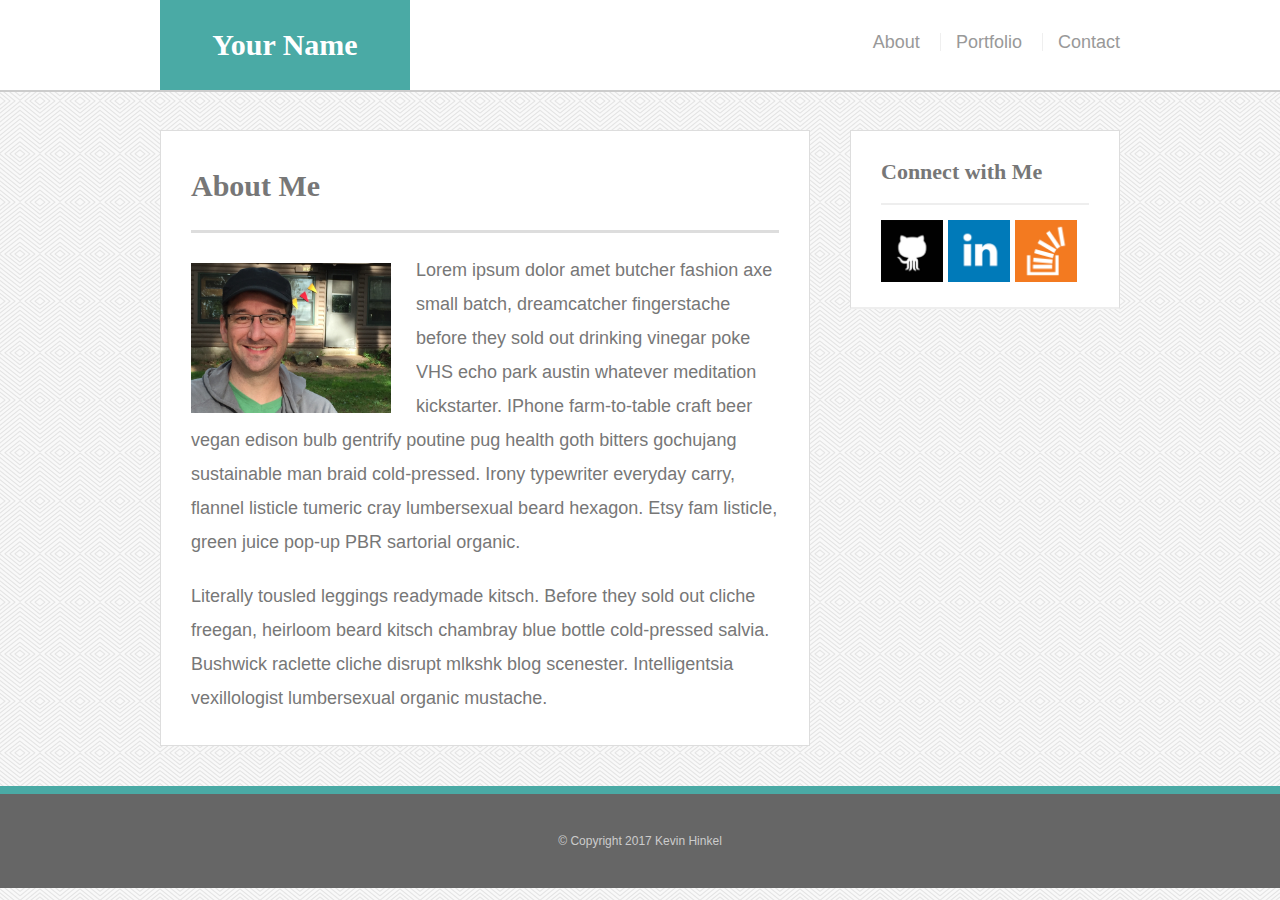
<file: index.html>
<!DOCTYPE html>
<html>
<head>
	<title>About Me</title>
	<link rel="stylesheet" type="text/css" href="assets/css/reset.css">
	<link rel="stylesheet" type="text/css" href="assets/css/style.css">
	<meta name="viewport" content="width=device-width, initial-scale=1.0">
</head>
<body>
	<header id="masthead">
	<div class="container">	
			<a href="index.html" id="logo">Your Name</a>
			<nav>
				<a href="index.html">About</a>
				<a href="portfolio.html">Portfolio</a>
				<a href="contact.html">Contact</a>
			</nav>
		</div>	
	</header>

	<div id="main-container" class="container">	
		
		<section class="main-section">
			<h1>About Me</h1>
			
			<img src="assets/images/portrait.jpg"
			class="auth-image" alt="self portrait">

			<p>Lorem ipsum dolor amet butcher fashion axe small batch, dreamcatcher fingerstache before they sold out drinking vinegar poke VHS echo park austin whatever meditation kickstarter. IPhone farm-to-table craft beer vegan edison bulb gentrify poutine pug health goth bitters gochujang sustainable man braid cold-pressed. Irony typewriter everyday carry, flannel listicle tumeric cray lumbersexual beard hexagon. Etsy fam listicle, green juice pop-up PBR sartorial organic.</p>
			
			<p>Literally tousled leggings readymade kitsch. Before they sold out cliche freegan, heirloom beard kitsch chambray blue bottle cold-pressed salvia. Bushwick raclette cliche disrupt mlkshk blog scenester. Intelligentsia vexillologist lumbersexual organic mustache.</p>

		</section>

		<section class="sidebar">
			<div id="connect">
				<h2>Connect with Me</h2>
				
				<img src="assets/images/github-128.png" class="social" alt="Github">
				<img src="assets/images/linkedin-128.png" class="social" alt="LinkedIn">
				<img src="assets/images/stackoverflow-128.png" class="social" alt="Stack Overflow">
			</div>
		</section>
	</div>
	
	<footer>
		<div class="container">
			&copy; Copyright 2017 Kevin Hinkel

		</div>
	</footer>
</body>
</html>
</file>
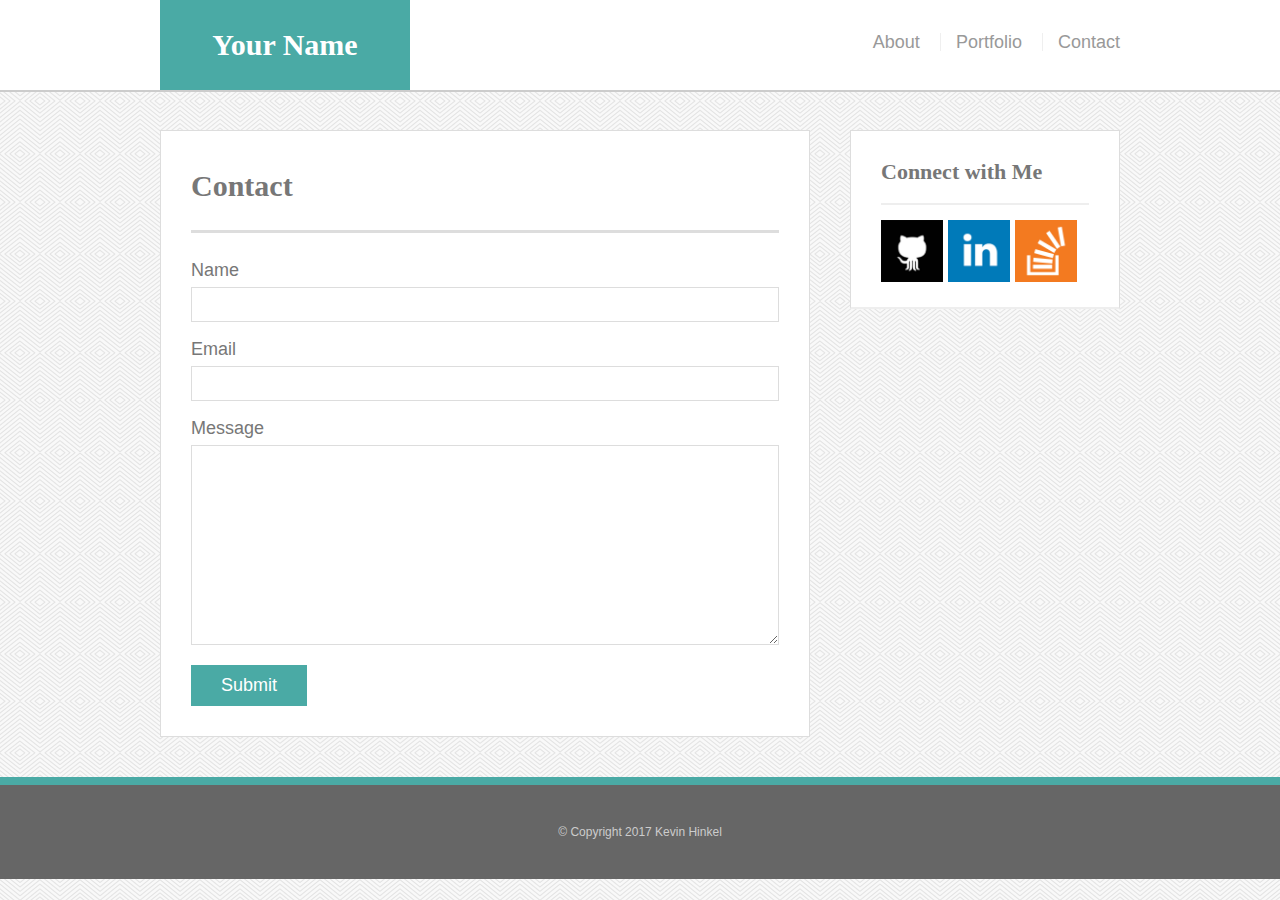
<file: contact.html>
<!DOCTYPE html>
<html>
<head>
	<title>Contact</title>
	<link rel="stylesheet" type="text/css" href="assets/css/reset.css">
	<link rel="stylesheet" type="text/css" href="assets/css/style.css">
	<meta name="viewport" content="width=device-width, initial-scale=1.0">	
</head>
<body>
	<header id="masthead">
	<div class="container">	
			<a href="index.html" id="logo">Your Name</a>
			<nav>
				<a href="index.html">About</a>
				<a href="portfolio.html">Portfolio</a>
				<a href="contact.html">Contact</a>
			</nav>
		</div>	
	</header>

	<div id="main-container" class="container">	
		<section class="main-section">
			<h1>Contact</h1>

			<form id="contact-form">
				<ul>
					<li>
						<label for="name">Name</label>
						<input type="text" name="name" id="name" required="required">
					</li>		

					<li>
						<label for="email">Email</label>
						<input type="text" name="email" id="email" required="required">
					</li>	
					
					<li>
						<label for="message">Message</label>
						<textarea id="message" name="message" required="required"></textarea>
					</li>	
				</ul> 
				<input type="submit" name="submit">
			</form>
			
		</section>

		<section class="sidebar">
			<div id="connect">
				<h2>Connect with Me</h2>
				
				<img src="assets/images/github-128.png" class="social" alt="Github">
				<img src="assets/images/linkedin-128.png" class="social" alt="LinkedIn">
				<img src="assets/images/stackoverflow-128.png" class="social" alt="Stack Overflow">
			</div>
		</section>
	</div>
	
	<footer>
		<div class="container">
			&copy; Copyright 2017 Kevin Hinkel

		</div>
	</footer>
</body>
</html>
</file>
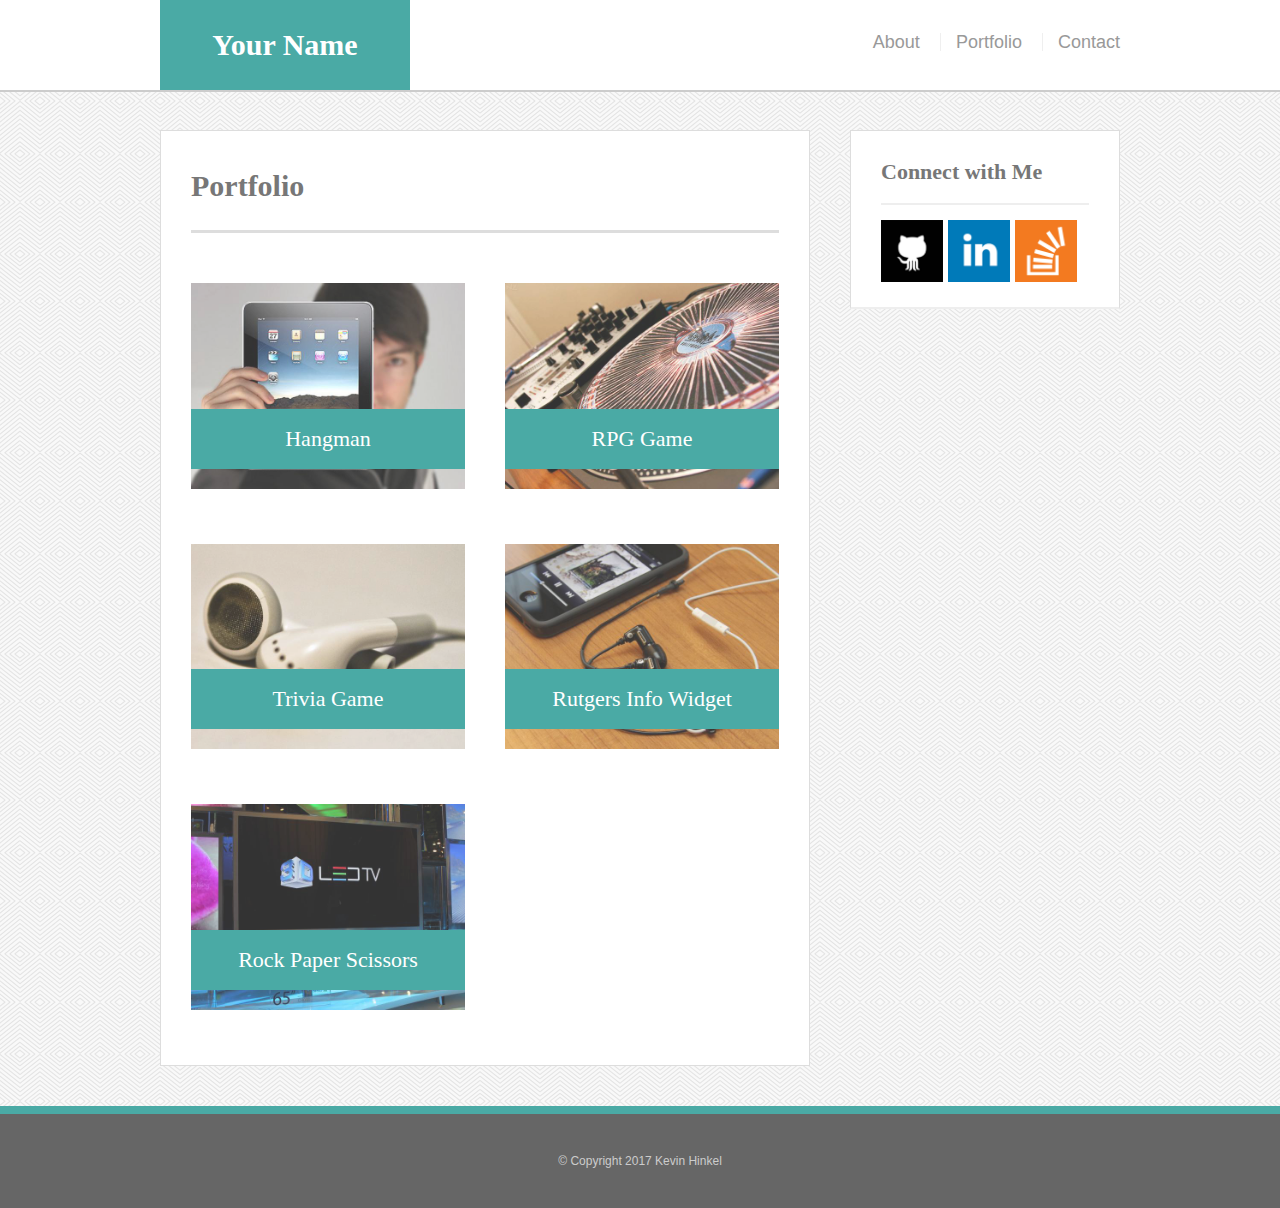
<file: portfolio.html>
<!DOCTYPE html>
<html>
<head>
	<title>Portfolio</title>
	<link rel="stylesheet" type="text/css" href="assets/css/reset.css">
	<link rel="stylesheet" type="text/css" href="assets/css/style.css">
	<meta name="viewport" content="width=device-width, initial-scale=1.0">
</head>
<body>
	<header id="masthead">
	<div class="container">	
			<a href="index.html" id="logo">Your Name</a>
			<nav>
				<a href="index.html">About</a>
				<a href="portfolio.html">Portfolio</a>
				<a href="contact.html">Contact</a>
			</nav>
		</div>	
	</header>

	<div id="main-container" class="container">	
		<section class="main-section">
			<h1>Portfolio</h1>
			
			<div class="work">
				<img src="assets/images/technics-q-c-640-480-1.jpg"
				class="auth-image" alt="hangman">

				<h3>Hangman</h3>
			</div>

			<div class="work">
				<img src="assets/images/technics-q-c-640-480-2.jpg"
				class="auth-image" alt="RPG Game">

				<h3>RPG Game</h3>
			</div>

			<div class="work">
				<img src="assets/images/technics-q-c-640-480-5.jpg"
				class="auth-image" alt="Trivia Game">

				<h3>Trivia Game</h3>
			</div>

			<div class="work">
				<img src="assets/images/technics-q-c-640-480-7.jpg"
				class="auth-image" alt="Rutgers Info Widget">

				<h3>Rutgers Info Widget</h3>
			</div>

			<div class="work">
				<img src="assets/images/technics-q-c-640-480-9.jpg"
				class="auth-image" alt="Rock Paper Scissors">

				<h3>Rock Paper Scissors</h3>
			</div>

		</section>

		<section class="sidebar">
			<div id="connect">
				<h2>Connect with Me</h2>
				
				<img src="assets/images/github-128.png" class="social" alt="Github">
				<img src="assets/images/linkedin-128.png" class="social" alt="LinkedIn">
				<img src="assets/images/stackoverflow-128.png" class="social" alt="Stack Overflow">
			</div>
		</section>
	</div>
	
	<footer>
		<div class="container">
			&copy; Copyright 2017 Kevin Hinkel

		</div>
	</footer>
</body>
</html>
</file>
<file: assets/css/style.css>
* {
	box-sizing: border-box;
}

body {
	background: url('../images/whirlpool.png');
	font-size: 18px;
	line-height: 34px;
	font-family: 'Arial', 'Helvetica Neue', Helvetica, sans-serif;
	color: #777;
}

.container {
	width: 100%;
	max-width: 960px;
	margin: 0 auto;
	clear: both;
}

h1, h2, h3, p {
	margin-bottom: 20px;
}

p:last-child {
	margin-bottom: 0;
}

h1, h2, h3 {
	font-family: 'Georgia', Times, Times New Roman, serif;
	font-weight: 700;
	border-bottom: #4aaaa5
}

h1 {
	font-size: 30px;
	line-height: 49px;
	border-bottom: 3px solid #ddd;
	padding-bottom: 20px;

}

h2, h3 {
	font-size: 22px;
}

/*header*/

#masthead {
	background: #fff;
	margin: 0 0 30px;
	z-index: 99;
	color: #fff;
	overflow: auto;
	border-bottom: 2px solid #ccc;
	position: fixed;
	width: 100%;
}

#logo {
	width: 250px;
	height: 90px;
	background: #4aaaa5;
	float: left;
	font-family: 'Georgia', Times, Times New Roman, serif;
	text-align: center;
	line-height: 90px;
	color: #fff;
	font-weight: 700;
	font-size: 30px;
	text-decoration: none;
}

nav {
	float: right;
	margin-top: 25px;
}

nav a {
	color: #999;
	text-decoration: none;
	margin-left: 15px;
	display: inline-block;
	border-left: 1px solid #efefef;
	padding-left: 15px;
	line-height: 18px;
}

nav a:first-child {
	border-left: 0 none;
}

#main-container {
	padding-top: 130px;
}

.main-section {
	background: #fff;
	padding: 30px;
	margin: 0 0 40px 0;
	width: 100%;
	max-width: 650px;
	float: left;
	border: 1px solid #ddd;
}

.auth-image {
	width: 200px;
	height: auto;
	margin-top: 10px;
	float: left;
	margin-right: 25px;
}

.sidebar {
	background: #fff;
	padding: 30px;
	width: 100%;
	max-width: 270px;
	float: right;
	border: 1px solid #ddd;
	margin-bottom: 20px;
}

h3, .sidebar, h2 {
	border-bottom: 2px solid #eee;
	padding-bottom: 20px;
	margin-bottom: 15px;
	line-height: 22px;
}

.social {
	width: 62px;
	height: 62px;
	margin-top: 8px:
	margin-right: 5px;
}

.social:last-child {
	margin-right
}

footer {
	background: #666;
	color: #fff;
	padding: 30px 0;
	clear: both;
	border-top: 8px solid #4aaaa5;
	color: #ccc;
	font-size: 12px;
	text-align: center;
}


.work {
	width: 274px;
	overflow: auto;
	position: relative;
	float: left;
	margin: 20px 0 25px;
}

.work:nth-child(even) {
	margin-right: 40px;
}

.work img {
	width: 100%;
	border: 0 none;
	opacity: .8;
}

.work h3 {
	border-bottom: 0;
	background: #4aaaa5;
	color: #fff;
	text-align: center;
	position: absolute;
	bottom: 20px;
	padding: 15px;
	width: 100%;
	line-height: 30px;
	margin-bottom: 0;
	font-weight: 300;
}

#contact-form ul {
	margin-bottom: 20px;
}

#contact-form li {
	margin-bottom: 10px;
}

label,
input[type=text],
input[type=email],
textarea {
	display: block;
	width: 100%;
}

input[type=text],
input[type=email],
textarea{
	height: 35px;
	border: 1px solid #ddd;
	padding: 0 10px;
	font-size: 14px;
}

textarea {
	height: 200px;
}

input[type=submit] {
	background: #4aaaa5;
	border: 0 none;
	color: #fff;
	font-size: 18px;
	padding: 10px 30px;
	cursor: pointer;
}

@media only screen and (max-width: 980px) {
	.containter {
		padding: 0 20px;
		max-width: 768px;
	}
	#main-container {
		padding-top: 130px;
	}
	.main-section {
		max-width: 420px;
	}
	.work {
		width: 100%;
	}
	.auth-image {
		width: 100%;
		margin-bottom: 20px;
	}

}

@media only screen and (max-width: 768px) {
	.main-section, .sidebar {
		max-width: 100%;
	}
	#main-container {
		overflow: auto;
	}
	.sidebar {
		margin-bottom: 40px;
	}
	.work {
		width: 47%;
		margin-bottom: 10px;
	}
	.work:nth-child(even) {
		margin-right: 0;
	}
	.work:nth-child(odd) {
		float: right;
	}
	.auth-image {
		width: 50%;
	}
}

@media only screen and (max-width: 640px) {
	#masthead {
		position: static;
		margin-bottom: 20px;
	}
	header.container {
		padding: 0;
	}
	#main-container {
		padding-top: 0;
	}
	#logo, .work, .auth-image {
		width: 100%;
	}
	nav {
		text-align: center;
		width: 100%;
		margin: 15px 0;
	}
	nav a {
		width: 30%;
		padding-left: 0;
		margin-left: 0;
	}
}
</file>
